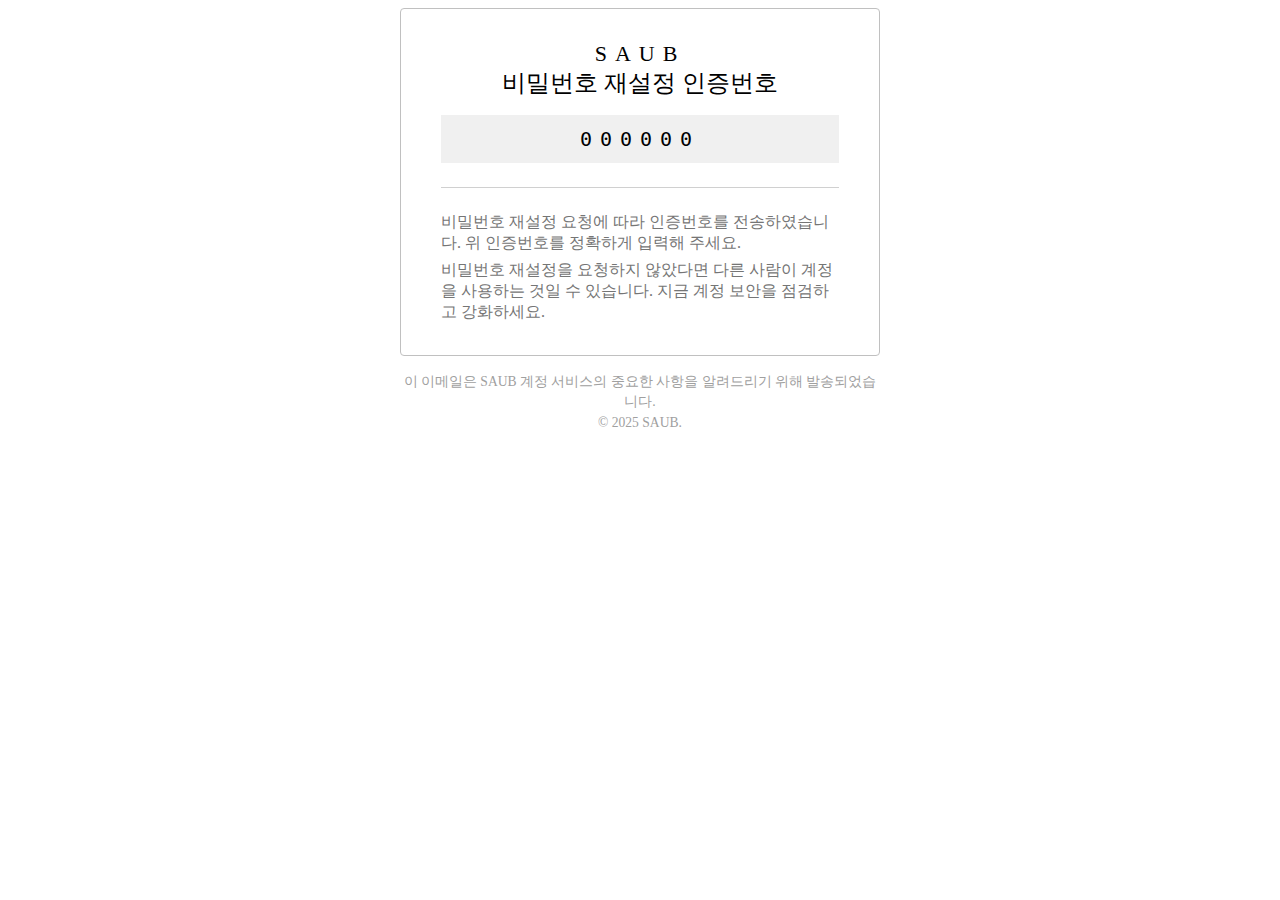
<file: target/classes/templates/user/recoverPasswordEmail.html>
<!--응답으로 사용하는 html이 아닌 메일을 받을때 사용한다.-->
<!doctype html>
<html lang="ko"  xmlns:th="http://www.thymeleaf.org">
<head>
    <meta charset="UTF-8">
    <meta name="viewport"
          content="width=device-width, user-scalable=no, initial-scale=1.0, maximum-scale=1.0, minimum-scale=1.0">
    <meta http-equiv="X-UA-Compatible" content="ie=edge">
    <title>[SAUB]비밀번호 재설정 인증번호</title>
</head>
<body>
    <div style="width: 30rem; border: 0.0625rem solid #c0c0c0; border-radius: 0.25rem;box-sizing:border-box; margin:0 auto; padding: 2rem 2.5rem; text-align: center;">
        <div class="logo" style="font-size: 1.375rem; font-weight: lighter; letter-spacing: 0.5rem">SAUB</div>
        <div class="message" style="font-size: 1.5rem;  margin-bottom: 1rem;">비밀번호 재설정 인증번호</div>
        <code class="code" style="background-color: #f0f0f0; display:block; font-size:1.25rem; font-family: monospace;letter-spacing: 0.5rem; padding:0.75rem 1.5rem;" th:text="${code}">000000</code>
        <div class="line" style="height: 0.0625rem; background-color: #d0d0d0; display: block; margin:1.5rem 0;"></div>
        <div class="message" style=" color: #757575; margin-bottom: 0.375rem; text-align: start">비밀번호 재설정 요청에 따라 인증번호를 전송하였습니다. 위 인증번호를 정확하게 입력해 주세요.</div>
        <div class="message" style=" color: #757575; text-align: start">비밀번호 재설정을 요청하지 않았다면 다른 사람이 계정을 사용하는 것일 수 있습니다. 지금 계정 보안을 점검하고 강화하세요.</div>
    </div>
<div class="copyright" style="width: 30rem; box-sizing: border-box; color: #a0a0a0; font-size: 0.85rem; line-height: 1.5; text-align: center; margin: 0 auto; padding-top: 1rem;"> 이 이메일은 SAUB 계정 서비스의 중요한 사항을 알려드리기 위해 발송되었습니다. <br>&copy; 2025 SAUB.</div>
</body>
</html>
</file>
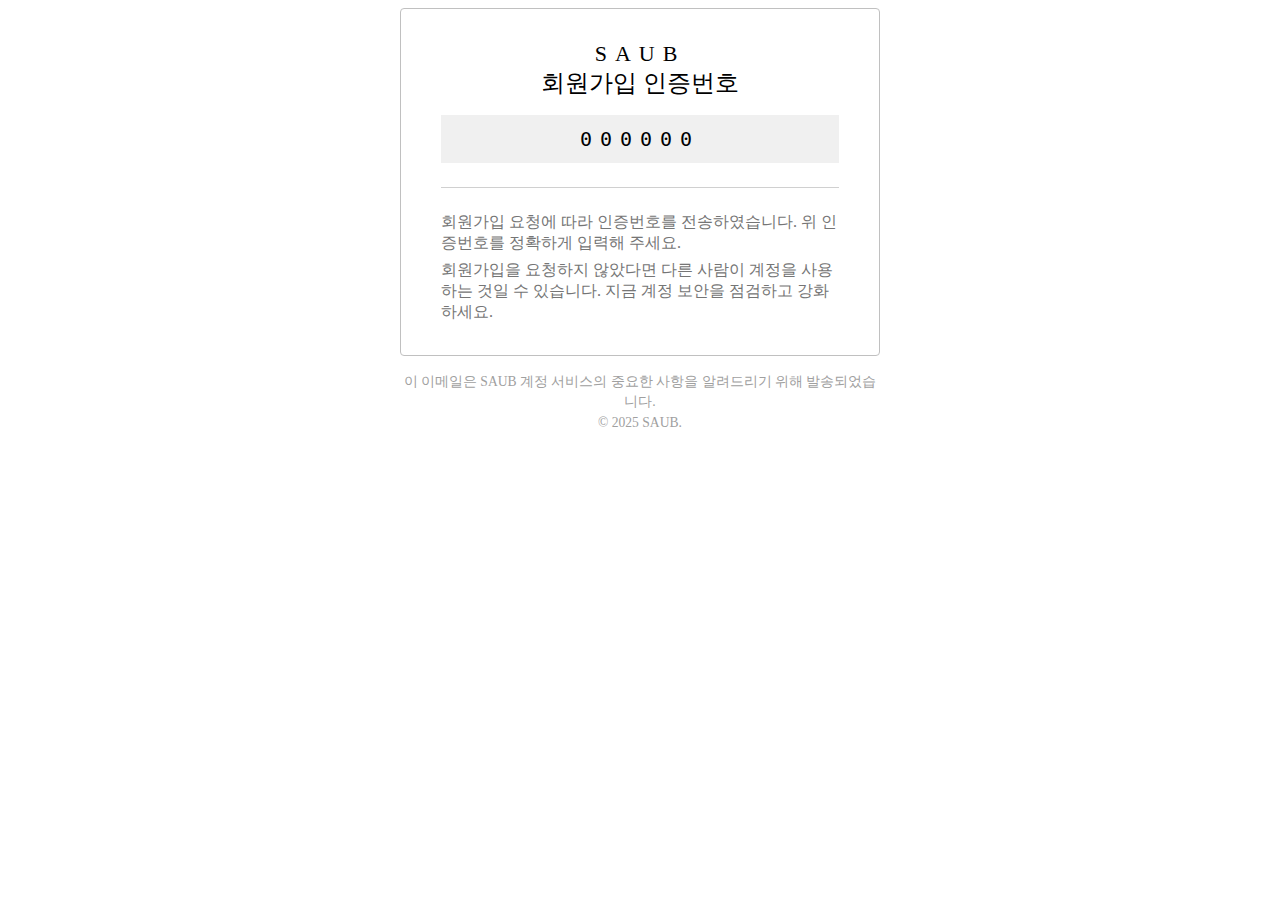
<file: target/classes/templates/user/registerEmail.html>
<!--응답으로 사용하는 html이 아닌 메일을 받을때 사용한다.-->
<!doctype html>
<html lang="ko"  xmlns:th="http://www.thymeleaf.org">
<head>
    <meta charset="UTF-8">
    <meta name="viewport"
          content="width=device-width, user-scalable=no, initial-scale=1.0, maximum-scale=1.0, minimum-scale=1.0">
    <meta http-equiv="X-UA-Compatible" content="ie=edge">
    <title>[SAUB]회원가입 인증번호</title>
</head>
<body>
    <div style="width: 30rem; border: 0.0625rem solid #c0c0c0; border-radius: 0.25rem;box-sizing:border-box; margin:0 auto; padding: 2rem 2.5rem; text-align: center;">
        <div class="logo" style="font-size: 1.375rem; font-weight: lighter; letter-spacing: 0.5rem">SAUB</div>
        <div class="message" style="font-size: 1.5rem;  margin-bottom: 1rem;">회원가입 인증번호</div>
        <code class="code" style="background-color: #f0f0f0; display:block; font-size:1.25rem; font-family: monospace;letter-spacing: 0.5rem; padding:0.75rem 1.5rem;" th:text="${code}">000000</code>
        <div class="line" style="height: 0.0625rem; background-color: #d0d0d0; display: block; margin:1.5rem 0;"></div>
        <div class="message" style=" color: #757575; margin-bottom: 0.375rem; text-align: start">회원가입 요청에 따라 인증번호를 전송하였습니다. 위 인증번호를 정확하게 입력해 주세요.</div>
        <div class="message" style=" color: #757575; text-align: start">회원가입을 요청하지 않았다면 다른 사람이 계정을 사용하는 것일 수 있습니다. 지금 계정 보안을 점검하고 강화하세요.</div>
    </div>
<div class="copyright" style="width: 30rem; box-sizing: border-box; color: #a0a0a0; font-size: 0.85rem; line-height: 1.5; text-align: center; margin: 0 auto; padding-top: 1rem;"> 이 이메일은 SAUB 계정 서비스의 중요한 사항을 알려드리기 위해 발송되었습니다. <br>&copy; 2025 SAUB.</div>
</body>
</html>
</file>
